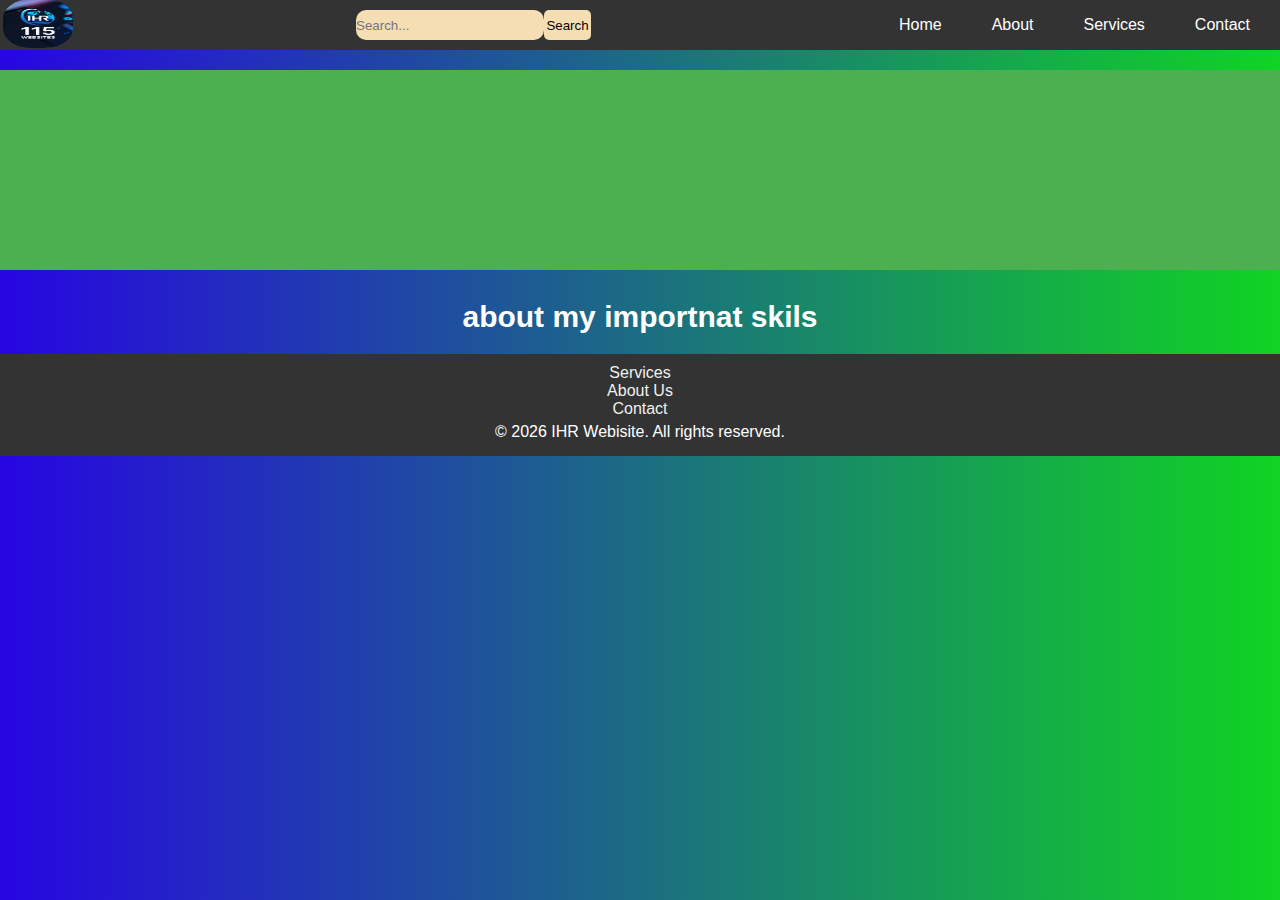
<file: index.html>
<!DOCTYPE html>
<html lang="en">

<head>
    <meta charset="UTF-8">
    <meta name="viewport" content="width=device-width, initial-scale=1.0">
    <title>IHR 115 - Home</title>
    <link rel="icon" href="favicon.ico">
    <link rel="stylesheet" href="style.css">
</head>

<body>
    <div class="navbar">
        <div class="logo">
            <img src="4c2a54fc-eb76-4887-a47d-3b1e5b346dad.jpg" alt="Logo image">
        </div>
        <div class="search-bar">
            <input type="text" class="search-input" placeholder="Search...">

            <button id="search" type="search">Search</button>
            <p id="result"></p>
        </div>
        <div class="nav-links">
            <a href="index.html">Home</a>
            <a href="about.html">About</a>
            <a href="services.html">Services</a>
            <a href="contact.html">Contact</a>
        </div>
    </div>
    <div class="content">
        <div class="hero-section">
        
        </div>
    </div>
    <div class="video">
        <div class="video-container">
            <h2>about my importnat skils</h2>
        </div>

    </div>
    <div class="footer">
        <ul>
            <li><a href="services.html">Services</a></li>
            <li><a href="about.html">About Us</a></li>
            <li><a href="contact.html">Contact</a></li>

        </ul>
        <p>&copy; 2026 IHR Webisite. All rights reserved.</p>
    </div>
    <script src="app.js"></script>
</body>


</html>
</file>
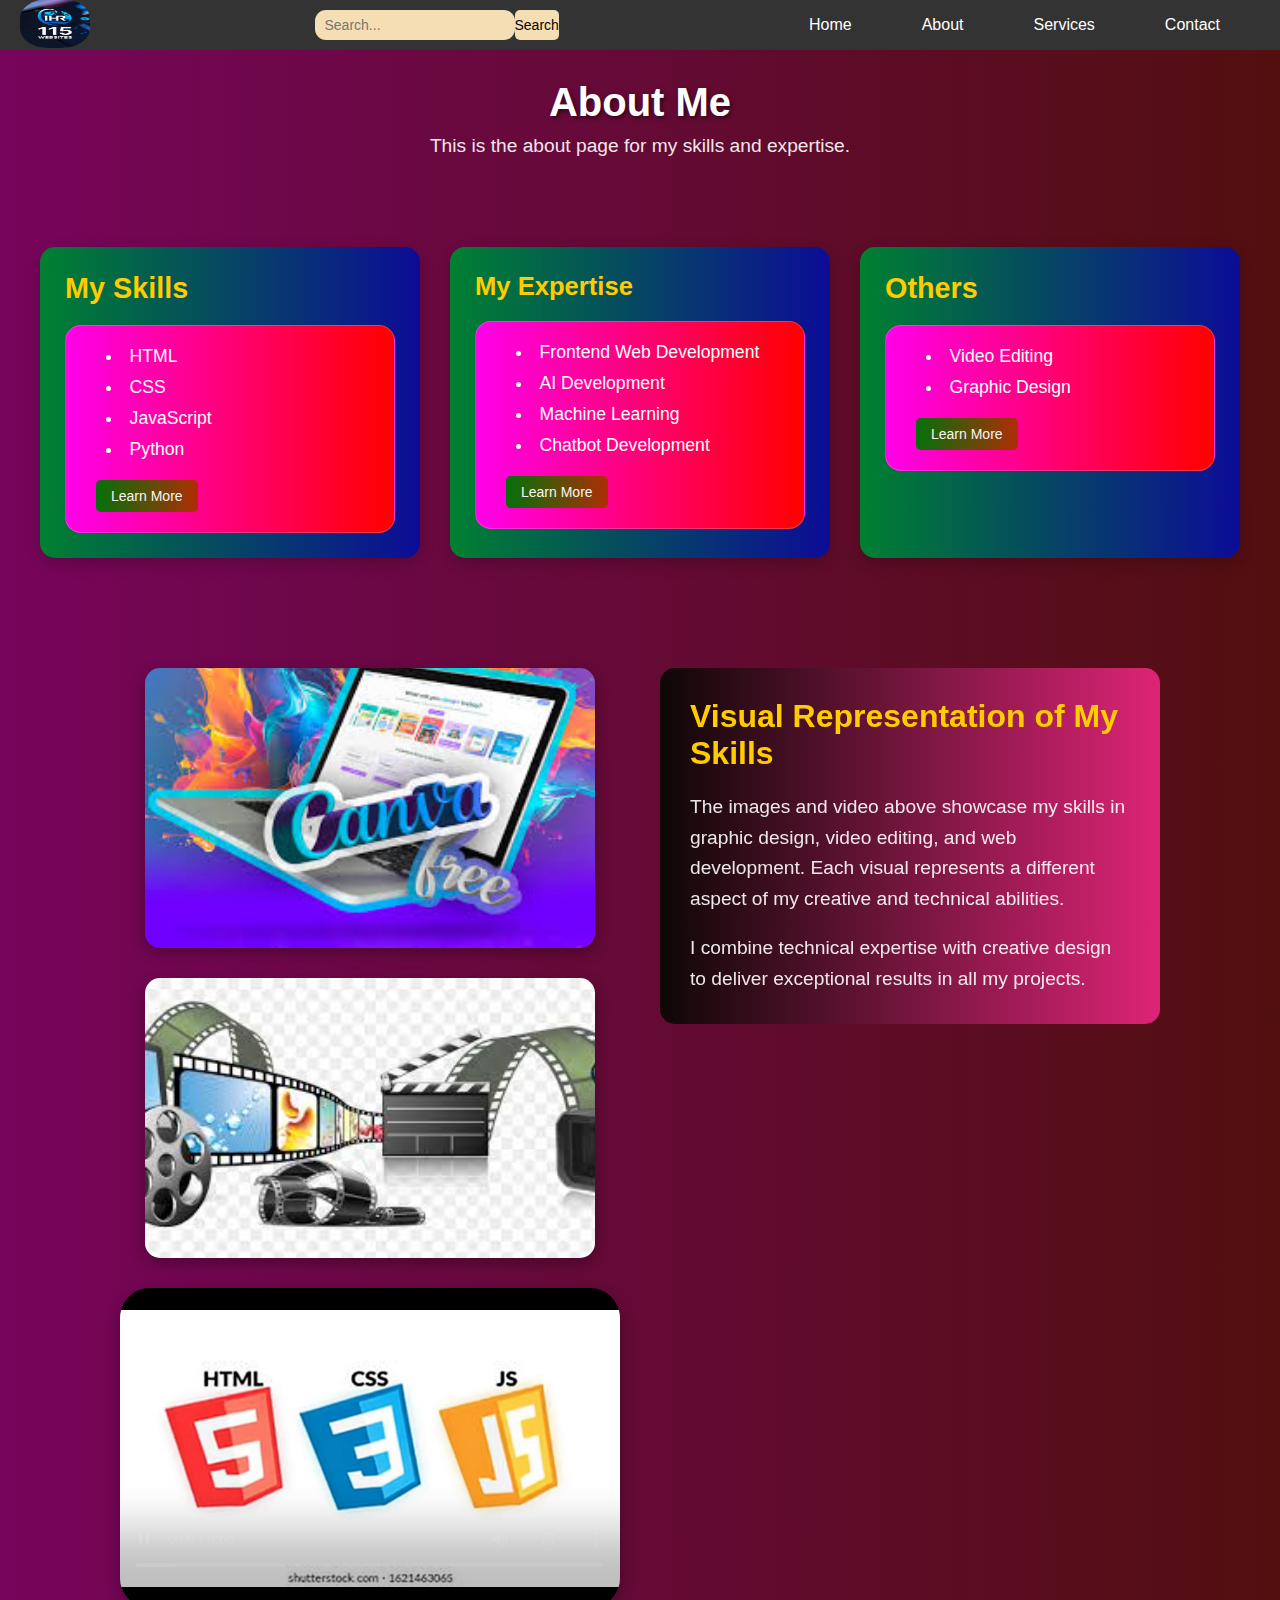
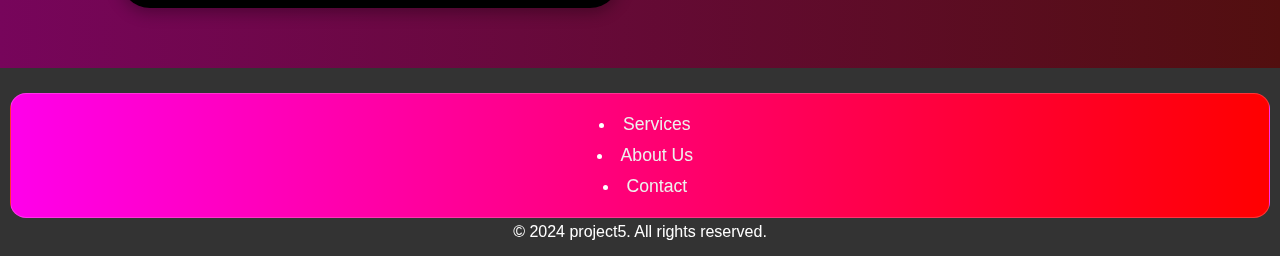
<file: about.html>
<!DOCTYPE html>
<html lang="en">

<head>
    <meta charset="UTF-8">
    <meta name="viewport" content="width=device-width, initial-scale=1.0">
    <title>IHR 115 - About</title>
    <link rel="stylesheet" href="about.css">
</head>

<body>
    <nav class="navbar">
        <div class="logo">
            <img src="4c2a54fc-eb76-4887-a47d-3b1e5b346dad.jpg" alt="Logo image">
        </div>
        <div class="search-bar">
            <input type="text" class="search-input" placeholder="Search...">
            <button id="search" type="button">Search</button>
            <p id="result"></p>
        </div>
        <div class="nav-links">
            <a href="index.html">Home</a>
            <a href="about.html">About</a>
            <a href="services.html">Services</a>
            <a href="contact.html">Contact</a>
        </div>
    </nav>

    <div class="content">
        <h1>About Me</h1>
        <p>This is the about page for my skills and expertise.</p>
    </div>

    <div class="main-content">
        <div class="information">
            <div class="skills-box">
                <h2>My Skills</h2>
                <ul>
                    <li>HTML</li>
                    <li>CSS</li>
                    <li>JavaScript</li>
                    <li>Python</li>
                    <button id="learn-more5" class="learn-more">Learn More</button>
                </ul>
            </div>

            <div class="exoprties-box">
                <h3>My Expertise</h3>
                <ul>
                    <li>Frontend Web Development</li>
                    <li>AI Development</li>
                    <li>Machine Learning</li>
                    <li>Chatbot Development</li>
                    <button id="learn-more6" class="learn-more">Learn More</button>
                </ul>
            </div>

            <div class="other-hand-box">
                <h2>Others</h2>
                <ul>
                    <li>Video Editing</li>
                    <li>Graphic Design</li>
                    <button id="learn-more7" class="learn-more">Learn More</button>
                </ul>
            </div>
        </div>
    </div>

    <div class="skill">
        <div class="skill-visuals">
            <img src="canvagraph.jfif" alt="canva designing">
            <img src="videologo.jfif" alt="video editing">
            <iframe src="html,css,js logo.mp4" title="Web Development Skills" allowfullscreen></iframe>
        </div>
        <div class="skill-text">
            <h2>Visual Representation of My Skills</h2>
            <p>The images and video above showcase my skills in graphic design, video editing, and web development. Each
                visual represents a different aspect of my creative and technical abilities.</p>
            <br>
            <p>I combine technical expertise with creative design to deliver exceptional results in all my projects.</p>
        </div>
    </div>
    <div class="footer">
        <ul>
            <li><a href="services.html">Services</a></li>
            <li><a href="about.html">About Us</a></li>
            <li><a href="contact.html">Contact</a></li>
        </ul>
        <p>&copy; 2024 project5. All rights reserved.</p>
    </div>
    <script src="app.js"></script>
</body>

</html>
</file>
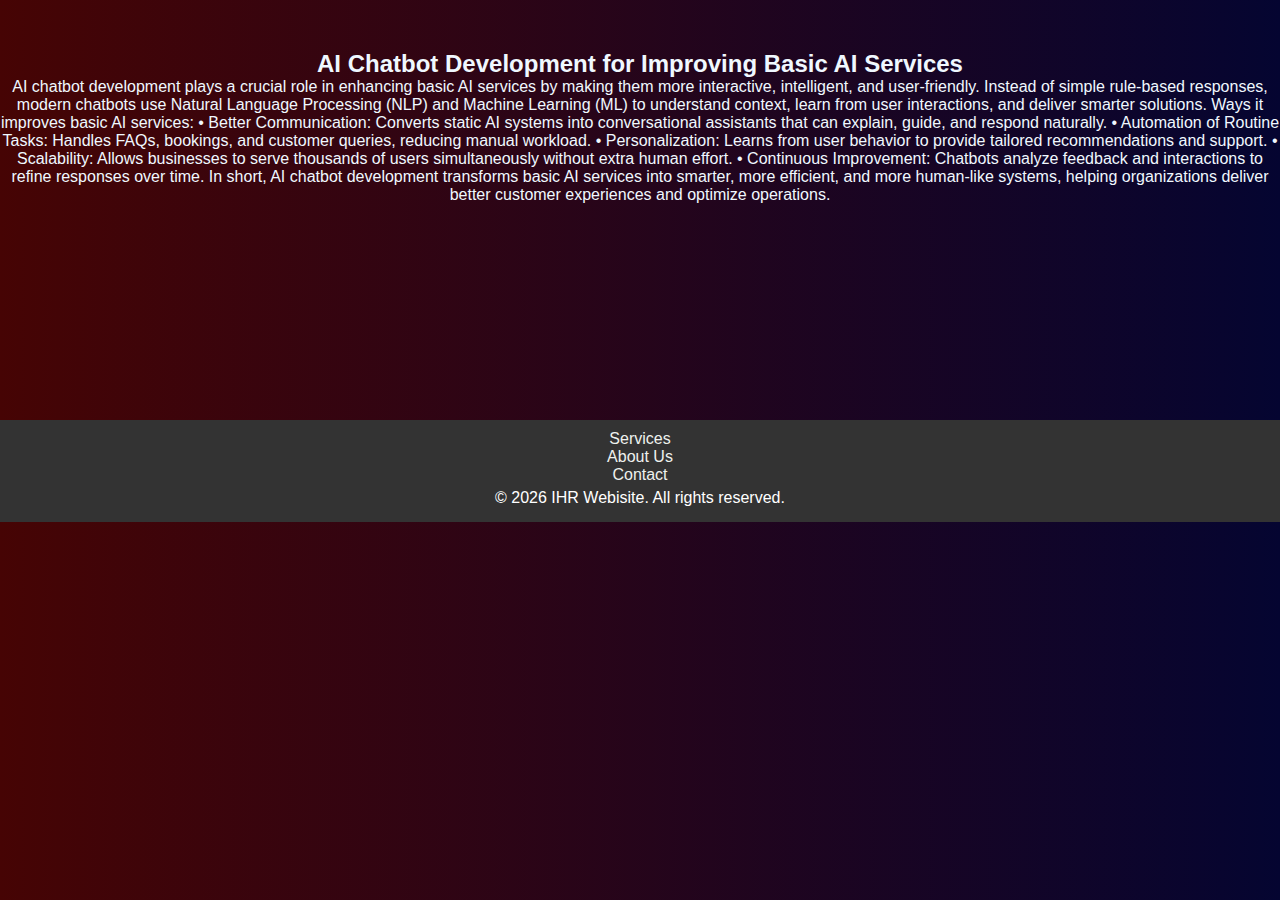
<file: aichatbot.html>
<!DOCTYPE html>
<html lang="en">

<head>
    <meta charset="UTF-8">
    <meta name="viewport" content="width=device-width, initial-scale=1.0">
    <title>AI CHATBOTS DEVELOPMENT</title>
    <link rel="stylesheet" href="aichatbot.css">
</head>

<body>
    <div class="main">
        <main>
            <h2>AI Chatbot Development for Improving Basic AI Services</h2>
            <p>AI chatbot development plays a crucial role in enhancing basic AI services by making them more
                interactive, intelligent, and user-friendly. Instead of simple rule-based responses, modern chatbots use
                Natural Language Processing (NLP) and Machine Learning (ML) to understand context, learn from user
                interactions, and deliver smarter solutions.
                Ways it improves basic AI services:
                • Better Communication: Converts static AI systems into conversational assistants that can explain,
                guide, and respond naturally.
                • Automation of Routine Tasks: Handles FAQs, bookings, and customer queries, reducing manual workload.
                • Personalization: Learns from user behavior to provide tailored recommendations and support.
                • Scalability: Allows businesses to serve thousands of users simultaneously without extra human effort.
                • Continuous Improvement: Chatbots analyze feedback and interactions to refine responses over time.
                In short, AI chatbot development transforms basic AI services into smarter, more efficient, and more
                human-like systems, helping organizations deliver better customer experiences and optimize operations.
            </p>
        </main>
    </div>
    <div class="footer">
        <ul>
            <li><a href="services.html">Services</a></li>
            <li><a href="about.html">About Us</a></li>
            <li><a href="contact.html">Contact</a></li>

        </ul>
        <p>&copy; 2026 IHR Webisite. All rights reserved.</p>
    </div>
    <script src="app.js"></script>
</body>

</html>
</file>
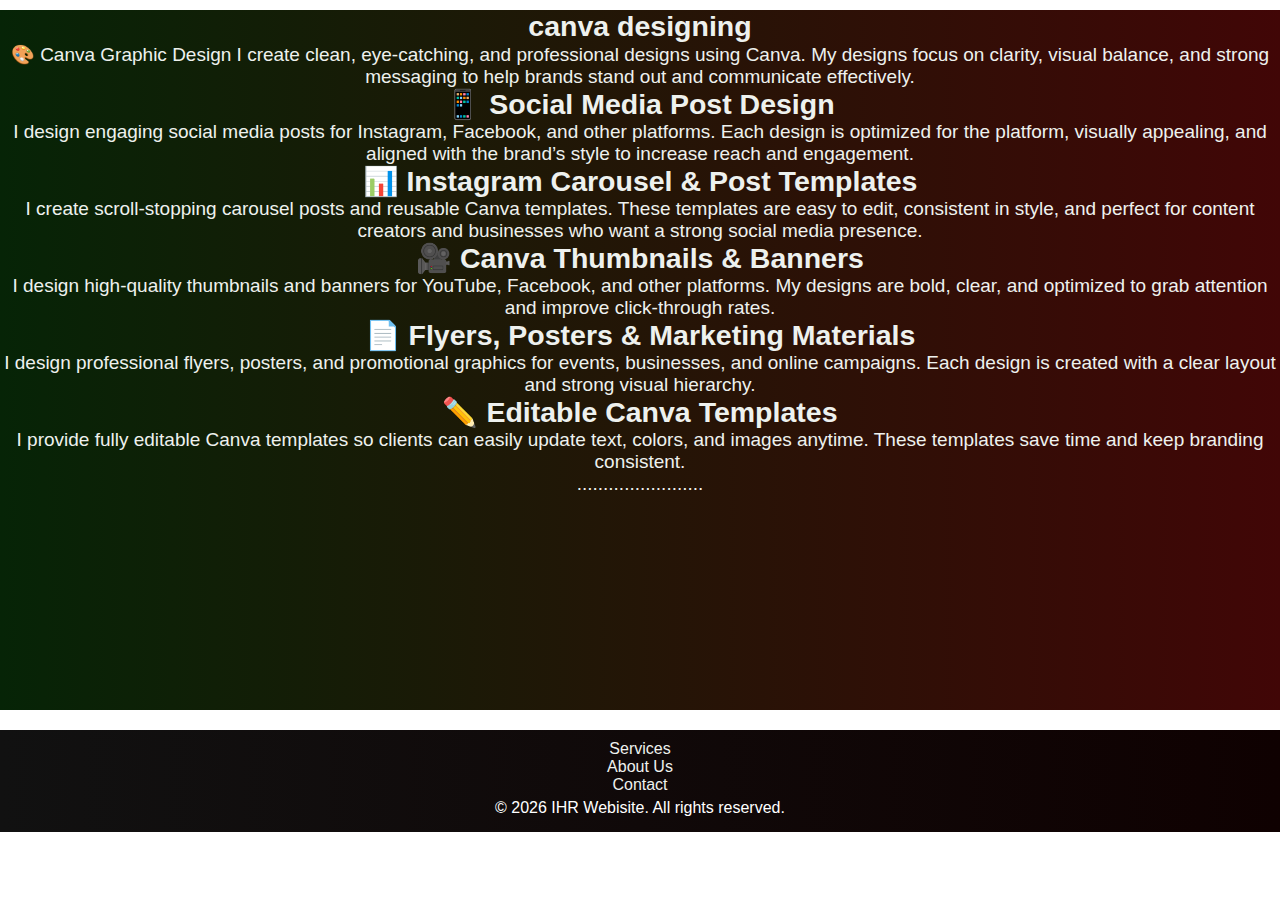
<file: canvadesign.html>
<!DOCTYPE html>
<html lang="en">

<head>
    <meta charset="UTF-8">
    <meta name="viewport" content="width=device-width, initial-scale=1.0">
    <title>canva design</title>
    <link rel="stylesheet" href="canvadesign.css">
</head>

<body>
    <div class="main">
        <main>
            <h2>canva designing</h2>
            <p>🎨 Canva Graphic Design

                I create clean, eye-catching, and professional designs using Canva. My designs focus on clarity, visual
                balance,
                and strong messaging to help brands stand out and communicate effectively.

            <h2>📱 Social Media Post Design</h2>
            <p>
                I design engaging social media posts for Instagram, Facebook, and other platforms. Each design is
                optimized for
                the platform, visually appealing, and aligned with the brand’s style to increase reach and engagement.
            </p>
            <h2> 📊 Instagram Carousel & Post Templates</h2>

            <p> I create scroll-stopping carousel posts and reusable Canva templates. These templates are easy to edit,
                consistent in style, and perfect for content creators and businesses who want a strong social media
                presence.</p>

            <h2>🎥 Canva Thumbnails & Banners</h2>
            <p>
                I design high-quality thumbnails and banners for YouTube, Facebook, and other platforms. My designs are
                bold,
                clear, and optimized to grab attention and improve click-through rates.
            </p>
            <h2>📄 Flyers, Posters & Marketing Materials</h2>

            I design professional flyers, posters, and promotional graphics for events, businesses, and online
            campaigns.
            Each design is created with a clear layout and strong visual hierarchy.

            <h2>✏️ Editable Canva Templates</h2>

            I provide fully editable Canva templates so clients can easily update text, colors, and images anytime.
            These
            templates save time and keep branding consistent.</p>
            <p>........................</p>
        </main>
    </div>
    <div class="footer">
        <ul>
            <li><a href="services.html">Services</a></li>
            <li><a href="about.html">About Us</a></li>
            <li><a href="contact.html">Contact</a></li>

        </ul>
        <p>&copy; 2026 IHR Webisite. All rights reserved.</p>
    </div>

    <script src="app.js"></script>
</body>

</html>
</file>
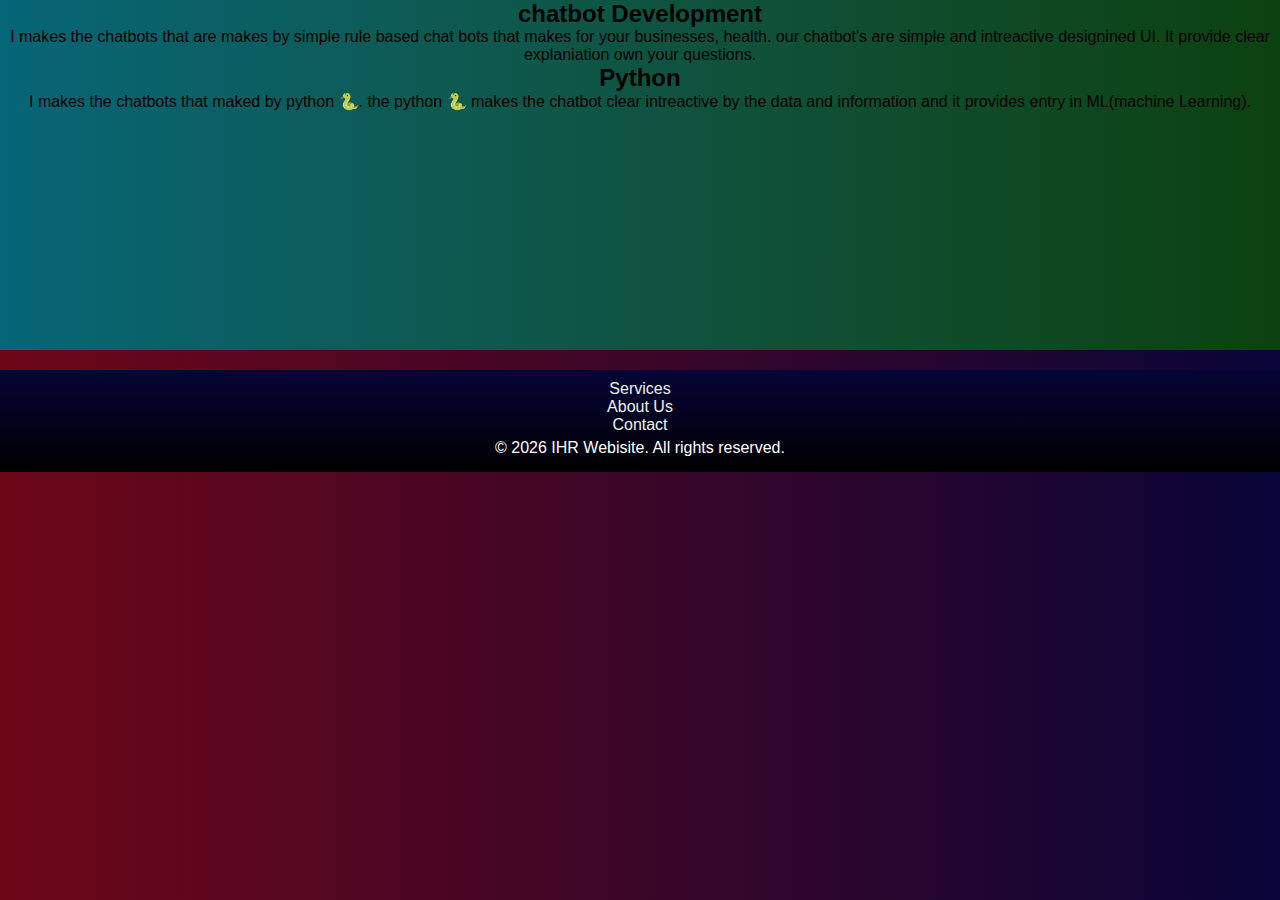
<file: chatbot.html>
<!DOCTYPE html>
<html lang="en">

<head>
    <meta charset="UTF-8">
    <meta name="viewport" content="width=device-width, initial-scale=1.0">
    <title>chatbot</title>
    <link rel="stylesheet" href="chatbot.css">
</head>

<body>
    <div class="main">
        <main>
            <h2>
                chatbot Development
            </h2>
            <p>
                I makes the chatbots that are makes by simple rule based chat bots that makes for your businesses,
                health.
                our chatbot's are simple and intreactive designined UI.
                It provide clear explaniation own your questions.
            </p>
            <h2>Python</h2>
            <p>
                I makes the chatbots that maked by python 🐍.
                the python 🐍 makes the chatbot clear intreactive by the data and information and it provides entry in
                ML(machine Learning).
            </p>
        </main>
    </div>
    <div class="footer">
        <ul>
            <li><a href="services.html">Services</a></li>
            <li><a href="about.html">About Us</a></li>
            <li><a href="contact.html">Contact</a></li>

        </ul>
        <p>&copy; 2026 IHR Webisite. All rights reserved.</p>
    </div>
    <script src="app.js"></script>
</body>

</html>
</file>
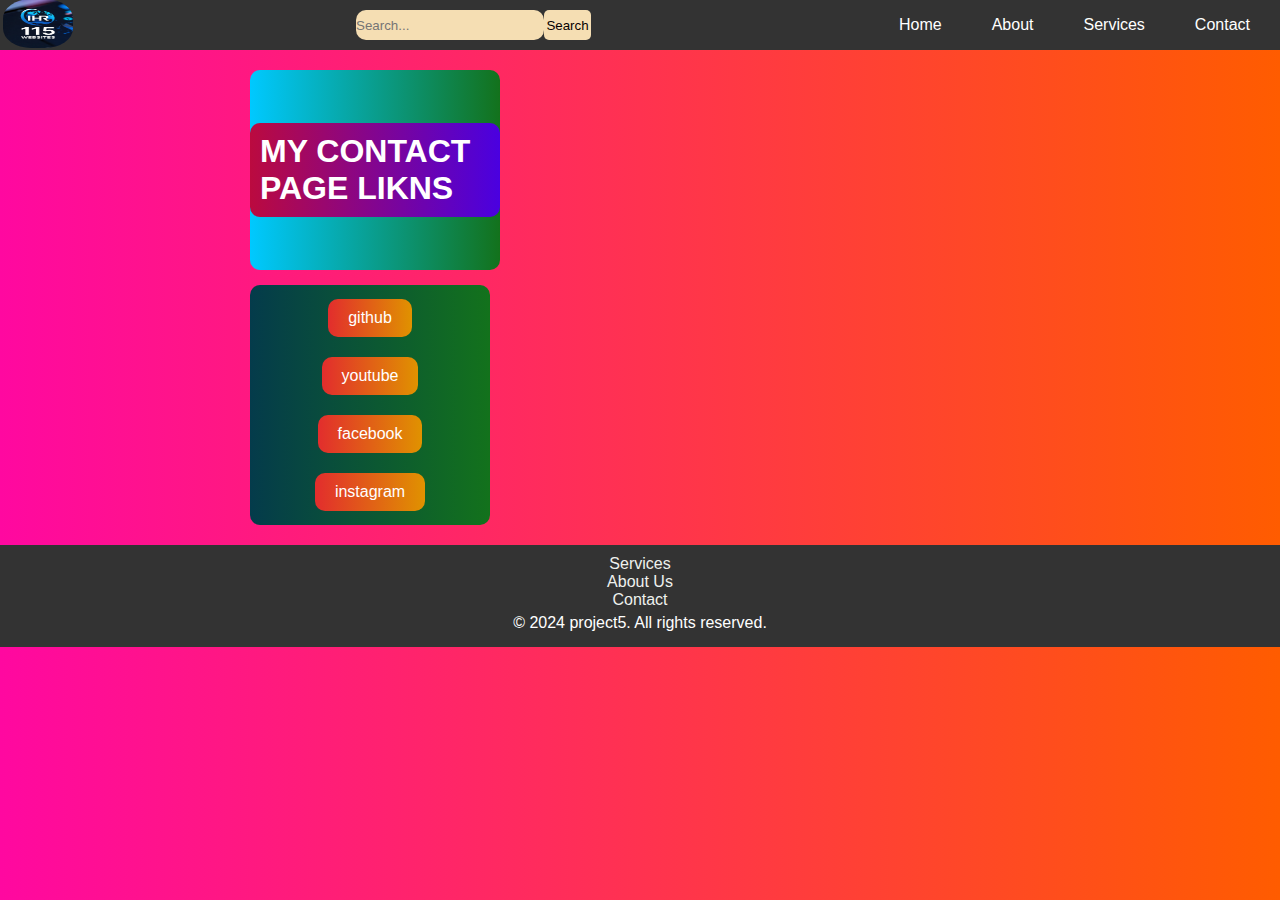
<file: contact.html>
<!DOCTYPE html>
<html lang="en">

<head>
    <meta charset="UTF-8">
    <meta name="viewport" content="width=device-width, initial-scale=1.0">
    <title>Contact</title>
    <link rel="stylesheet" href="contact.css">
</head>

<body>
    <div class="navbar">
        <div class="logo">
            <img src="4c2a54fc-eb76-4887-a47d-3b1e5b346dad.jpg" alt="Logo image">
        </div>
        <div class="search-bar">
            <input type="text" class="search-input" placeholder="Search...">
            <button id="search" type="search">Search</button>
            <p id="result"></p>
        </div>
        <div class="nav-links">
            <a href="index.html">Home</a>
            <a href="about.html">About</a>
            <a href="services.html">Services</a>
            <a href="contact.html">Contact</a>
        </div>
    </div>
    <div class="box">
        <h1>MY CONTACT PAGE LIKNS</h1>
    </div>
    <div class="box1">
        <a href="https://github.com/iftikhar115">github</a>
        <a href="https://www.youtube.com/@tearislamic115">youtube</a>
        <a href="https://www.facebook.com/iftikhar.ahmed.9277">facebook</a>
        <a href="https://www.instagram.com/iftikharhussainsandila8/">instagram</a>
    </div>
    <div class="footer">
        <ul>
            <li><a href="services.html">Services</a></li>
            <li><a href="about.html">About Us</a></li>
            <li><a href="contact.html">Contact</a></li>
        </ul>
        <p>&copy; 2024 project5. All rights reserved.</p>
    </div>
    <script src="app.js"></script>
</body>

</html>
</file>
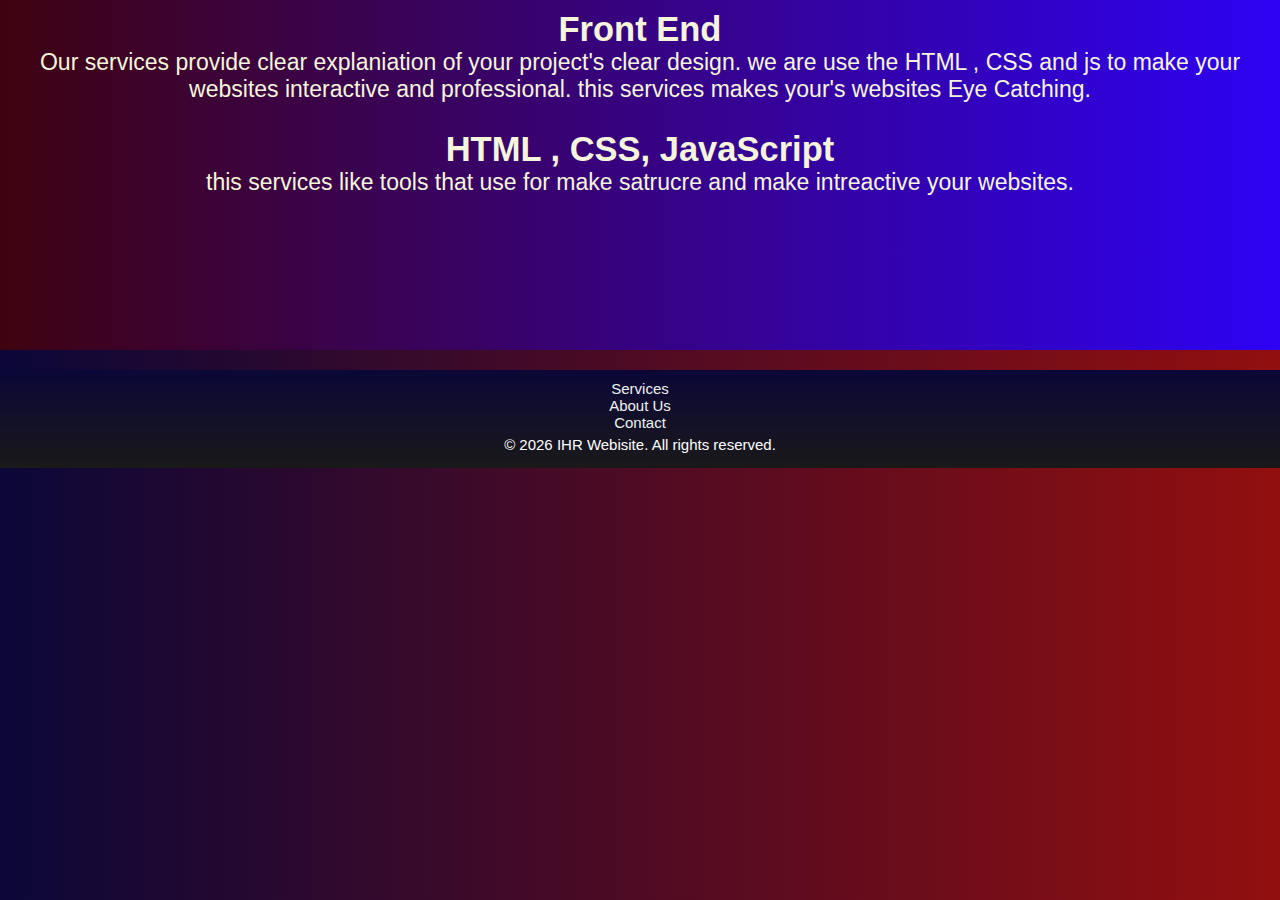
<file: frontend.html>
<!DOCTYPE html>
<html lang="en">

<head>
    <meta charset="UTF-8">
    <meta name="viewport" content="width=device-width, initial-scale=1.0">
    <title>Front end</title>
    <link rel="stylesheet" href="frontend.css">
</head>

<body>
    <div class="main">
        <main>
            <h2>Front End</h2>
            <p>
                Our services provide clear explaniation of your project's clear design.
                we are use the HTML , CSS and js to make your websites interactive and professional.
                this services makes your's websites Eye Catching.

            </p>
            <br>
            <h2>HTML , CSS, JavaScript</h2>
            <p>this services like tools that use for make satrucre and make intreactive your websites.</p>
        </main>
    </div>
    <div class="footer">
        <ul>
            <li><a href="services.html">Services</a></li>
            <li><a href="about.html">About Us</a></li>
            <li><a href="contact.html">Contact</a></li>

        </ul>
        <p>&copy; 2026 IHR Webisite. All rights reserved.</p>
    </div>
    <script src="app.js"></script>
</body>

</html>
</file>
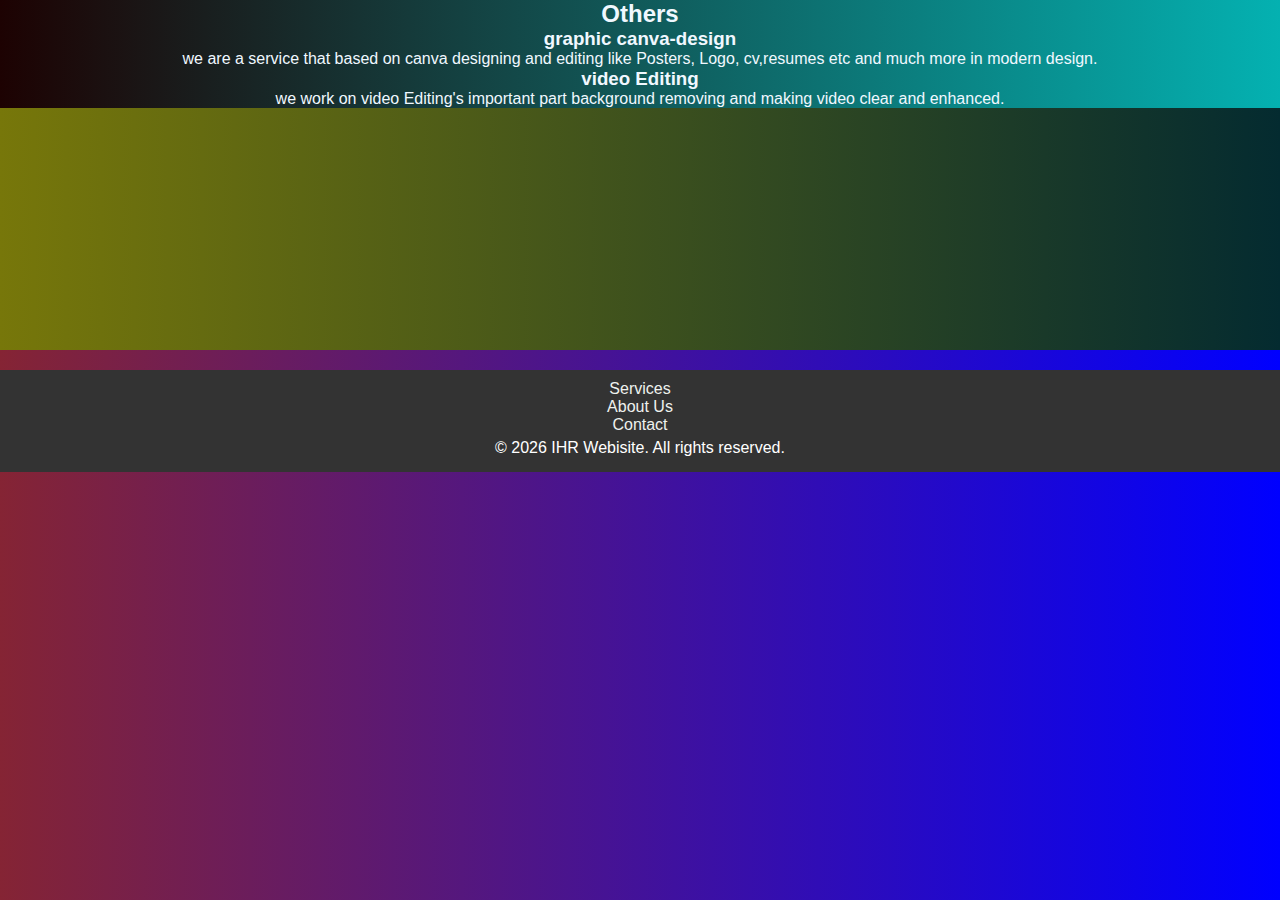
<file: other.html>
<!DOCTYPE html>
<html lang="en">

<head>
    <meta charset="UTF-8">
    <meta name="viewport" content="width=device-width, initial-scale=1.0">
    <title>other works</title>
    <link rel="stylesheet" href="other.css">
</head>

<body>
    <div class="main">
        <main>
            <h2>Others</h2>
            <h3>graphic canva-design</h3>
            <p>we are a service that based on canva designing and editing like Posters, Logo, cv,resumes etc and much
                more in modern design.</p>
            <h3>video Editing</h3>
            <p>we work on video Editing's important part background removing and making video clear and enhanced.</p>
        </main>
    </div>
    <div class="footer">
        <ul>
            <li><a href="services.html">Services</a></li>
            <li><a href="about.html">About Us</a></li>
            <li><a href="contact.html">Contact</a></li>

        </ul>
        <p>&copy; 2026 IHR Webisite. All rights reserved.</p>
    </div>
    <script src="app.js"></script>
</body>

</html>
</file>
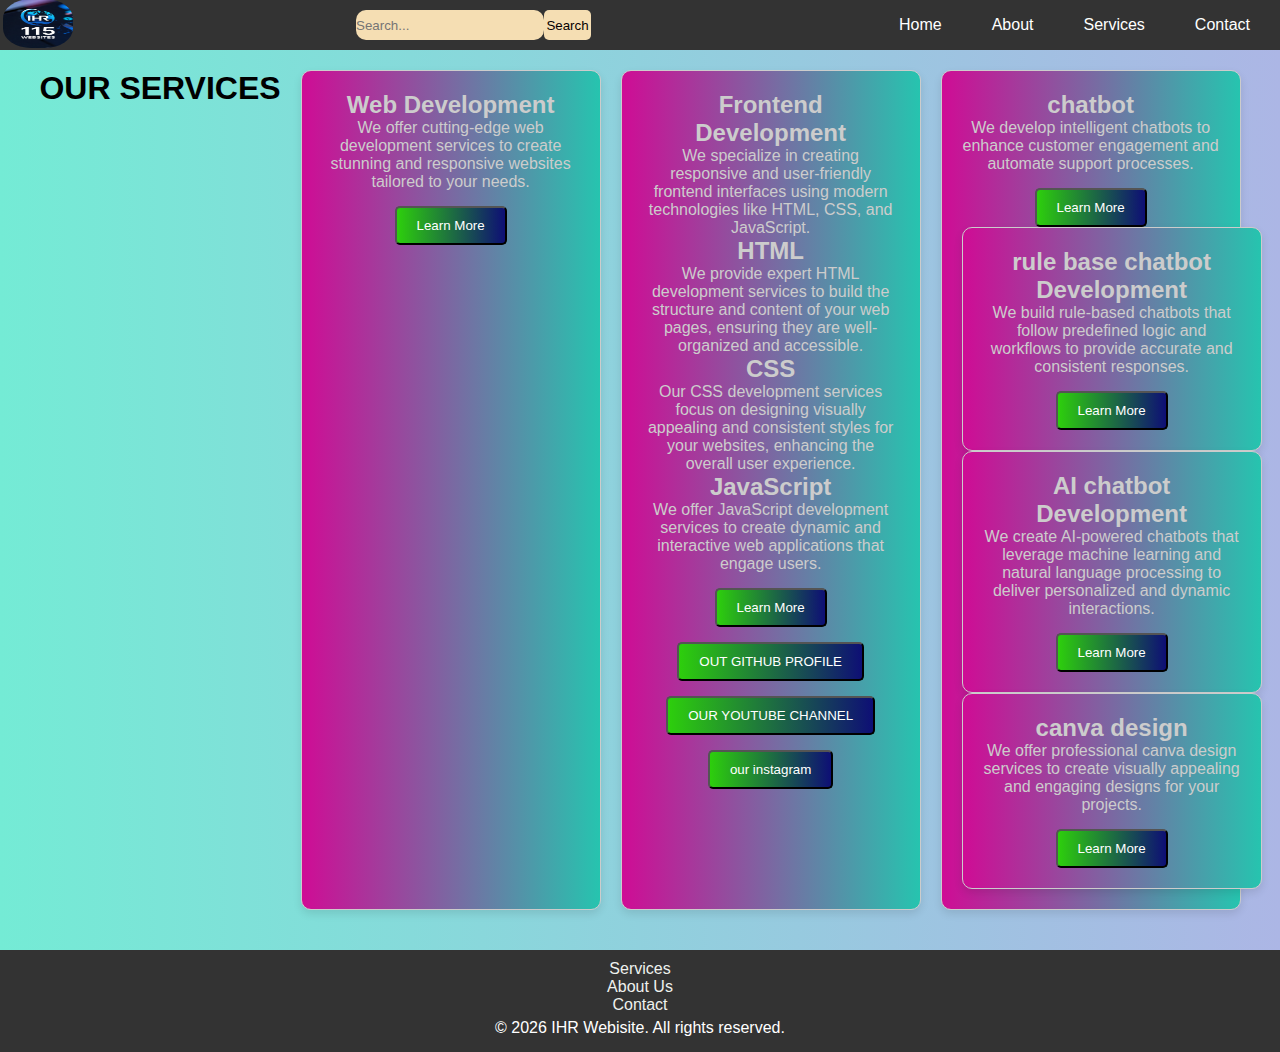
<file: services.html>
<!DOCTYPE html>
<html lang="en">

<head>
    <meta charset="UTF-8">
    <meta name="viewport" content="width=device-width, initial-scale=1.0">
    <title>OUR SERVICES</title>
    <link rel="stylesheet" href="services.css">
</head>

<body>
    <div class="navbar">
        <div class="logo">
            <img src="4c2a54fc-eb76-4887-a47d-3b1e5b346dad.jpg" alt="Logo image">
        </div>
        <div class="search-bar">
            <input type="text" class="search-input" placeholder="Search...">
            <button id="search" type="search">Search</button>
            <p id="result"></p>
        </div>
        <div class="nav-links">
            <a href="index.html">Home</a>
            <a href="about.html">About</a>
            <a href="services.html">Services</a>
            <a href="contact.html">Contact</a>
        </div>
    </div>
    <div class="services-container">
        <h1>OUR SERVICES</h1>
        <div class="service">
            <h2 id="web-development">Web Development</h2>
            <p>We offer cutting-edge web development services to create stunning and responsive websites tailored to
                your needs.</p>
            <button id="learn-more" class="learn-more">Learn More</button>
        </div>
        <div class="service">
            <h2 id="frontend-development">Frontend Development</h2>
            <p>We specialize in creating responsive and user-friendly frontend interfaces using modern technologies like
                HTML, CSS, and JavaScript.</p>
            <h2>HTML</h2>
            <p>We provide expert HTML development services to build the structure and content of your web pages,
                ensuring
                they are well-organized and accessible.</p>
            <h2>CSS</h2>
            <p>Our CSS development services focus on designing visually appealing and consistent styles for your
                websites, enhancing the overall user experience.</p>
            <h2>JavaScript</h2>
            <p>We offer JavaScript development services to create dynamic and interactive web applications that engage
                users.</p>
            <button id="learn-more0" class="learn-more">Learn More</button>
            <button id="learn-more8" class="learn-more">OUT GITHUB PROFILE</button>
            <button id="learn-more9" class="learn-more">OUR YOUTUBE CHANNEL</button>
            <button id="learn-more10" class="learn-more">our instagram</button>
        </div>
        <div class="service">
            <h2 id="chatbot">chatbot</h2>
            <p>We develop intelligent chatbots to enhance customer engagement and automate support processes.</p>
            <button id="learn-more1" class="learn-more">Learn More</button>
            <div class="service">
                <h2 id="rule-base-chatbot-development">rule base chatbot Development</h2>
                <p>We build rule-based chatbots that follow predefined logic and workflows to provide accurate and
                    consistent responses.</p>
                <button id="learn-more2" class="learn-more">Learn More</button>
            </div>
            <div class="service">
                <h2 id="ai-chatbot-development">AI chatbot Development</h2>
                <p>We create AI-powered chatbots that leverage machine learning and natural language processing to
                    deliver
                    personalized and dynamic interactions.</p>
                <button id="learn-more3" class="learn-more">Learn More</button>
            </div>
            <div class="service">
                <h2 id="canva-design">canva design</h2>
                <p>We offer professional canva design services to create visually appealing and engaging designs for
                    your
                    projects.</p>
                <button id="learn-more4" class="learn-more">Learn More</button>
            </div>
        </div>
    </div>
    <div class="footer">
        <ul>
            <li><a href="services.html">Services</a></li>
            <li><a href="about.html">About Us</a></li>
            <li><a href="contact.html">Contact</a></li>

        </ul>
        <p>&copy; 2026 IHR Webisite. All rights reserved.</p>
    </div>
    <script src="app.js"></script>
</body>

</html>
</file>
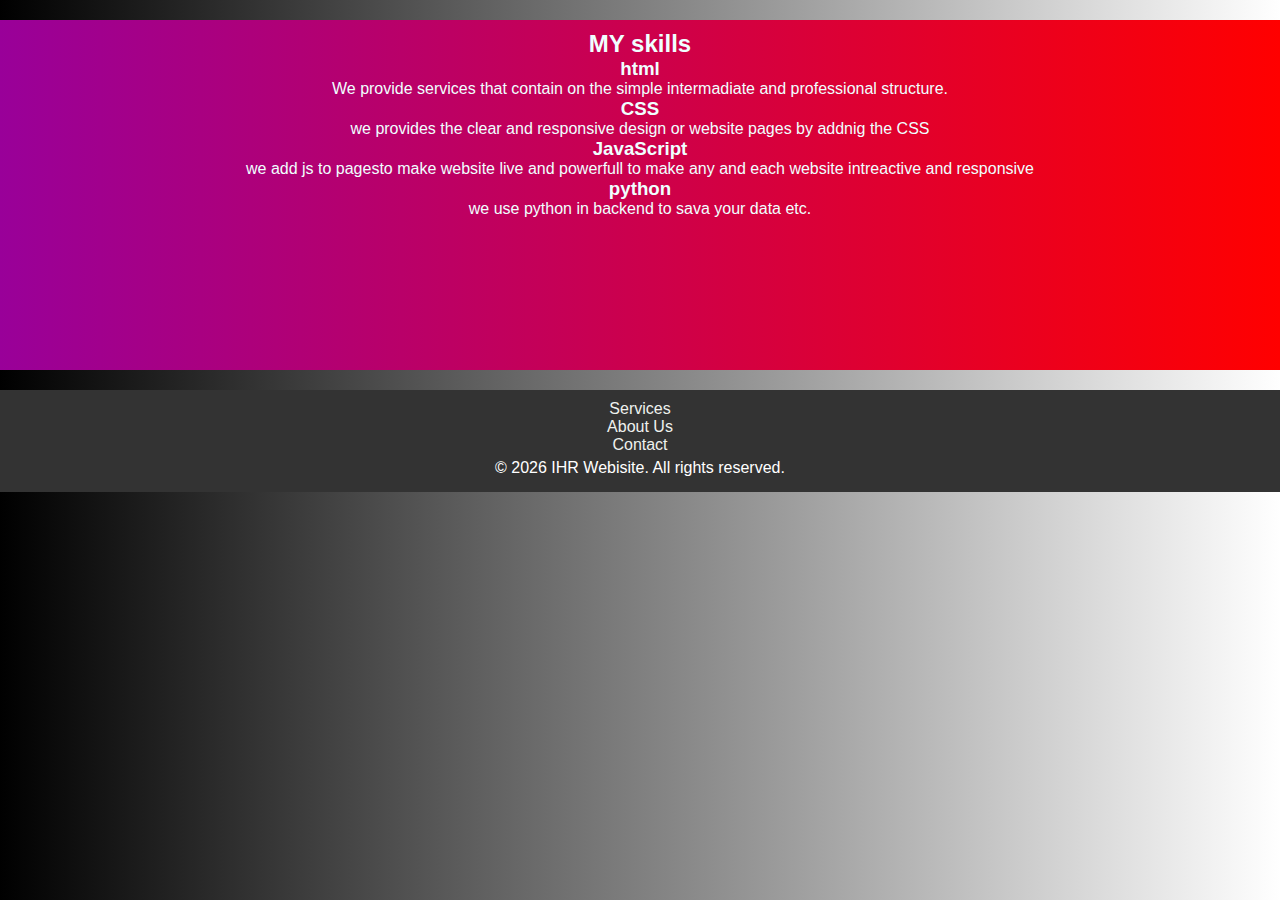
<file: skills.html>
<!DOCTYPE html>
<html lang="en">

<head>
    <meta charset="UTF-8">
    <meta name="viewport" content="width=device-width, initial-scale=1.0">
    <title>my skills</title>
    <link rel="stylesheet" href="myskills.css">
</head>

<body>
    <div class="main">
        <main>
            <h2>MY skills</h2>
            <h3>html</h3>
            <p>We provide services that contain on the simple intermadiate and professional structure.</p>
            <h3>CSS</h3>
            <p>we provides the clear and responsive design or website pages by addnig the CSS</p>
            <h3>JavaScript</h3>
            <p>we add js to pagesto make website live and powerfull to make any and each website intreactive and
                responsive</p>
            <h3>python</h3>
            <p> we use python in backend to sava your data etc.</p>
        </main>
    </div>
    <div class="footer">
        <ul>
            <li><a href="services.html">Services</a></li>
            <li><a href="about.html">About Us</a></li>
            <li><a href="contact.html">Contact</a></li>

        </ul>
        <p>&copy; 2026 IHR Webisite. All rights reserved.</p>
    </div>
    <script src="app.js"></script>
</body>

</html>
</file>
<file: style.css>
* {
    margin: 0;
    padding: 0;
}

body {
    font-family: Arial, sans-serif;
    background: linear-gradient(to right, #2706e2, #10d423);
}

.navbar {
    background-color: #333;
    height: 50px;
    width: 100%;
    align-items: center;
    display: flex;
}

img {
    height: 49px;
    width: 70px;
    margin-left: 3px;
    border-radius: 40%;
}

img:hover {
    transform: scale(1.1);
    transition: 0.3s ease-in-out;
    cursor: pointer;
}

.nav-links {
    display: flex;
    gap: 50px;
    margin: 15px;
    padding: 10px;
    margin-left: auto;
    margin-right: 20px;

}

.nav-links a {
    color: white;
    text-decoration: none;
    transition: 0.3s ease-in-out;
}

.nav-links a:hover {
    color: rgb(179, 237, 245);
    text-decoration: underline;
}

.search-bar {
    margin-left: auto;
    margin-right: 20px;
    align-items: center;
    display: flex;
    height: 40px;
    width: 250px;

    border-radius: 10px;
}

.search-bar input {
    height: 30px;
    width: 200px;
    border: none;
    margin-left: 10px;
    background-color: wheat;
    border-radius: 10px;
}

.search-bar button {
    height: 30px;
    width: 50px;
    border: none;
    background-color: wheat;
    color: rgb(7, 1, 1);
    border-radius: 5px;
    margin-right: 5px;
    cursor: pointer;
}

.hero-section {
    margin-top: 20px;
    height: 200px;

    background-color: #4CAF50;
    display: flex;

    img[alt="Hero Image"] {
        height: 200px;
        width: 100%;
        border-radius: 0%;
    }
}

h2 {
    text-align: center;
    margin-top: 30px;
    font-size: 30px;
    color: white;
}

iframe {
    width: 60%;
    height: 300px;
    border: none;
    margin-top: 40px;
    object-fit: contain;
    border-radius: 30px;
}

iframe:hover {
    transform: scale(1.02);
    transition: 0.3s ease-in-out;
    height: 330px;
}

.footer {
    background-color: #333;
    color: white;
    text-align: center;
    padding: 10px;
    margin-top: 20px;
}

.footer p {
    margin: 5px;
}

.footer a {
    color: #eef1ee;
    text-decoration: none;
    gap: 5px;
}

.footer a:hover {
    text-decoration: underline;
    color: aqua;
}
</file>
<file: about.css>
* {
    margin: 0;
    padding: 0;
    box-sizing: border-box;
    /* Yeh zaroor add karo */
}

body {
    font-family: Arial, sans-serif;
    background: linear-gradient(to right, #77055b, #520f0f);
    min-height: 100vh;
}

.navbar {
    background-color: #333;
    height: 50px;
    width: 100%;
    align-items: center;
    display: flex;
    padding: 0 20px;
}

.logo img {
    height: 49px;
    width: 70px;
    border-radius: 40%;
}

img:hover {
    transform: scale(1.05);
    transition: 0.3s ease-in-out;
    cursor: pointer;
}

.nav-links {
    display: flex;
    gap: 50px;
    padding: 10px;
    margin-left: auto;
    margin-right: 20px;
}

.nav-links a {
    color: white;
    text-decoration: none;
    transition: 0.3s ease-in-out;
    font-size: 16px;
    padding: 5px 10px;
}

.nav-links a:hover {
    color: rgb(179, 237, 245);
    text-decoration: underline;
}

.search-bar {
    margin-left: auto;
    margin-right: 20px;
    align-items: center;
    display: flex;
    height: 40px;
    width: 250px;
    border-radius: 10px;
}

.search-bar input {
    height: 30px;
    width: 200px;
    border: none;
    margin-left: 10px;
    background-color: wheat;
    border-radius: 11px;
    padding: 0 10px;
    font-size: 14px;
}

.search-bar button {
    height: 30px;
    width: 50px;
    border: none;
    background-color: wheat;
    color: rgb(7, 1, 1);
    border-radius: 5px;
    margin-right: 5px;
    cursor: pointer;
    font-size: 14px;
    transition: 0.3s;
}

.search-bar button:hover {
    background-color: #f5deb3;
}

.content {
    padding: 30px 20px;
    color: white;
    text-align: center;
}

.content h1 {
    font-size: 2.5rem;
    margin-bottom: 10px;
    text-shadow: 2px 2px 4px rgba(0, 0, 0, 0.5);
}

.content p {
    font-size: 1.2rem;
    opacity: 0.9;
}

/* MAIN CONTENT LAYOUT FIX */
.main-content {
    display: flex;
    flex-wrap: wrap;
    gap: 30px;
    padding: 20px;
    justify-content: center;
    margin-top: 20px;
}

.information {
    display: flex;
    flex-wrap: wrap;
    gap: 30px;
    justify-content: center;
    padding: 20px;
    width: 100%;
}

.skills-box,
.exoprties-box,
.other-hand-box {
    flex: 1;
    min-width: 300px;
    max-width: 400px;
    background: linear-gradient(to right, rgb(0, 128, 49), rgb(12, 12, 151));
    padding: 25px;
    border-radius: 15px;
    box-shadow: 0 5px 15px rgba(0, 0, 0, 0.2);
    transition: transform 0.3s ease;
}

.skills-box:hover,
.exoprties-box:hover,
.other-hand-box:hover {
    transform: translateY(-5px);
}

.skills-box h2,
.exoprties-box h3,
.other-hand-box h2 {
    color: #ffcc00;
    margin-bottom: 20px;
    font-size: 1.8rem;
    text-align: left;
}

.exoprties-box h3 {
    font-size: 1.6rem;
}

ul {
    border: 1.5px solid rgba(255, 255, 255, 0.2);
    display: block;
    border-radius: 1rem;
    padding: 20px 30px;
    margin-top: 15px;
    background: linear-gradient(to right, rgb(255, 0, 234), red);
    list-style-position: inside;
}

ul li {
    color: white;
    margin-bottom: 10px;
    font-size: 1.1rem;
    padding-left: 10px;
}

ul li:last-child {
    margin-bottom: 0;
}

ul:hover {
    transform: scale(1.02);
    transition: 0.3s ease-in-out;
}

/* SKILL SECTION FIX */
.skill {
    display: flex;
    flex-wrap: wrap;
    gap: 40px;
    padding: 40px 20px;
    justify-content: center;
    align-items: flex-start;
    margin-top: 30px;
}

.skill-visuals {
    flex: 1;
    min-width: 300px;
    max-width: 500px;
    display: flex;
    flex-direction: column;
    align-items: center;
    gap: 30px;
}

img[alt="canva designing"],
img[alt="video editing"] {
    width: 100%;
    max-width: 450px;
    height: 280px;
    border-radius: 15px;
    object-fit: cover;
    box-shadow: 0 5px 15px rgba(0, 0, 0, 0.3);
}

iframe {
    width: 100%;
    max-width: 500px;
    height: 320px;
    border: none;
    border-radius: 30px;
    box-shadow: 0 5px 15px rgba(0, 0, 0, 0.3);
}

.skill-text {
    flex: 1;
    min-width: 300px;
    max-width: 500px;
    padding: 30px;
    background: linear-gradient(to right, #0e0706, #dd2476);
    color: white;
    border-radius: 15px;
    display: flex;
    flex-direction: column;
    justify-content: center;
}

.skill-text h2 {
    color: #ffcc00;
    font-size: 2rem;
    margin-bottom: 20px;
}

.skill-text p {
    font-size: 1.2rem;
    line-height: 1.6;
    opacity: 0.9;
}

/* Responsive Design */
@media (max-width: 1024px) {
    .nav-links {
        gap: 30px;
        margin-right: 10px;
    }

    .search-bar {
        width: 200px;
    }
}

@media (max-width: 768px) {
    .navbar {
        flex-wrap: wrap;
        height: auto;
        padding: 10px;
    }

    .nav-links {
        order: 3;
        width: 100%;
        justify-content: center;
        margin: 10px auto;
        gap: 20px;
    }

    .search-bar {
        margin-right: 0;
        width: 180px;
    }

    .main-content {
        flex-direction: column;
        align-items: center;
    }

    .skills-box,
    .exoprties-box,
    .other-hand-box {
        width: 100%;
        max-width: 500px;
    }

    .skill {
        flex-direction: column;
        align-items: center;
    }
}

@media (max-width: 480px) {
    .nav-links {
        flex-wrap: wrap;
        gap: 15px;
    }

    .nav-links a {
        font-size: 14px;
    }

    .search-bar {
        width: 150px;
    }

    .search-bar input {
        width: 120px;
    }

    .content h1 {
        font-size: 2rem;
    }

    img[alt="canva designing"],
    img[alt="video editing"] {
        height: 200px;
    }

    iframe {
        height: 250px;
    }
}

.learn-more {
    margin-top: 10px;
    padding: 8px 15px;
    background: linear-gradient(to right, #047009, #af2d06);
    color: #f8f6f6;
    border: none;
    border-radius: 5px;
    cursor: pointer;
    font-size: 14px;
    transition: background-color 0.3s ease;
}

.learn-more:hover {
    background: linear-gradient(to right, #0ff0c4, #ff00bb);
}

.footer {
    background-color: #333;
    color: white;

    text-align: center;
    padding: 10px;
    margin-top: 20px;
}

.footer p {
    margin: 5px;
}

.footer a {
    color: #eef1ee;
    text-decoration: none;
    gap: 5px;
}

.footer a:hover {
    text-decoration: underline;
    color: aqua;
}
</file>
<file: aichatbot.css>
* {
    margin: 0;
    padding: 0;
    box-sizing: border-box;
}

body {
    background: linear-gradient(to right, rgb(70, 4, 4), rgb(5, 5, 49));
    font-family: Arial, Helvetica, sans-serif;
}

.main {

    height: 350px;
    background: linear-gradient(to right, rgb(71, 5, 5, ), rgb(1, 53, 10));
    align-items: center;
    justify-content: center;
    text-align: center;
    color: aliceblue;
    gap: 5px;
    margin-top: 50px;

}

.main:hover {
    background: linear-gradient(to right, rgb(2, 29, 1), rgb(58, 3, 41));

}

.footer {
    background-color: #333;
    color: white;
    text-align: center;
    padding: 10px;
    margin-top: 20px;
}

.footer p {
    margin: 5px;
}

.footer a {
    color: #eef1ee;
    text-decoration: none;
    gap: 5px;
}

.footer a:hover {
    text-decoration: underline;
    color: aqua;
}
</file>
<file: canvadesign.css>
* {
    margin: 0;
    padding: 0;
    box-sizing: border-box;
}

body {
    background: linear-gradient(to right, dark rgb(133, 5, 94), dark rgb(2, 2, 56));
    font-family: Arial, Helvetica, sans-serif;
}

.main {
    background: linear-gradient(to left, rgb(65, 6, 6), rgb(6, 36, 6));
    height: 700px;
    color: #eef1ee;
    align-items: center;
    justify-content: center;
    text-align: center;
    margin-top: 10px;
    font-size: 19px;
}

.main :hover {
    background: linear-gradient(to right, rgb(231, 107, 6), rgb(136, 6, 6));
}

.footer {
    background: linear-gradient(to right, #111111, rgb(15, 1, 1));
    color: white;
    text-align: center;
    padding: 10px;
    margin-top: 20px;
}

.footer :hover {
    background: linear-gradient(to right, rgb(27, 0, 0), black);
}

.footer p {
    margin: 5px;
}

.footer a {
    color: #eef1ee;
    text-decoration: none;
    gap: 5px;
}

.footer a:hover {
    text-decoration: underline;
    color: aqua;
}
</file>
<file: chatbot.css>
* {
    margin: 0;
    padding: 0;
    box-sizing: border-box;
}

body {
    background: linear-gradient(to right, rgb(109, 7, 24), #080538);
    font-family: Arial, Helvetica, sans-serif;
}

.main {
    height: 350px;
    align-items: center;
    justify-content: center;
    text-align: center;
    background: linear-gradient(to right, rgb(6, 102, 119), rgba(13, 85, 4, 0.76));
}

.footer {
    background: linear-gradient(to bottom, rgb(4, 4, 56), black);
    color: white;
    text-align: center;
    padding: 10px;
    margin-top: 20px;
}

.footer p {
    margin: 5px;
}

.footer a {
    color: #eef1ee;
    text-decoration: none;
    gap: 5px;
}

.footer a:hover {
    text-decoration: underline;
    color: aqua;
}
</file>
<file: contact.css>
* {
    margin: 0;
    padding: 0;
}

body {
    font-family: Arial, sans-serif;
    background: linear-gradient(to right, #ff08a0, #ff5c00);
}

.navbar {
    background-color: #333;
    height: 50px;
    width: 100%;
    align-items: center;
    display: flex;
}

img {
    height: 49px;
    width: 70px;
    margin-left: 3px;
    border-radius: 40%;
}

img:hover {
    transform: scale(1.1);
    transition: 0.3s ease-in-out;
    cursor: pointer;
}

.nav-links {
    display: flex;
    gap: 50px;
    margin: 15px;
    padding: 10px;
    margin-left: auto;
    margin-right: 20px;

}

.nav-links a {
    color: white;
    text-decoration: none;
    transition: 0.3s ease-in-out;
}

.nav-links a:hover {
    color: rgb(179, 237, 245);
    text-decoration: underline;
}

.search-bar {
    margin-left: auto;
    margin-right: 20px;
    align-items: center;
    display: flex;
    height: 40px;
    width: 250px;

    border-radius: 10px;
}

.search-bar input {
    height: 30px;
    width: 200px;
    border: none;
    margin-left: 10px;
    background-color: wheat;
    border-radius: 10px;
}

.search-bar button {
    height: 30px;
    width: 50px;
    border: none;
    background-color: wheat;
    color: rgb(7, 1, 1);
    border-radius: 5px;
    margin-right: 5px;
    cursor: pointer;
}

.box {
    height: 200px;
    width: 250px;
    background: linear-gradient(to right, #00c9ff, #13721c);
    border-radius: 10px;

    display: flex;
    justify-content: center;
    align-items: center;
    margin-left: 250px;
    margin-top: 20px;
}

/* Inner box */
.box h1 {
    background: linear-gradient(to right, #bb0a3f, #4a00e0);
    color: white;
    border-radius: 10px;
    padding: 10px;
}

/* Hover */
.box:hover {
    background: linear-gradient(to right, #4be22d, #e0005d);
    transition: 0.3s ease-in-out;
    cursor: pointer;
}

.box1 {
    height: 200px;
    width: 200px;
    background: linear-gradient(to right, #043b4b, #13721c);
    border-radius: 10px;
    display: flex;
    flex-direction: column;
    justify-content: center;
    align-items: center;
    margin-left: 250px;
    padding: 20px;
    margin-top: 15px;
}

.box1 a {
    margin: 10px;
    /* REDUCED: Kam margin */
    padding: 10px 20px;
    /* IMPROVED: Better padding */
    background: linear-gradient(to right, #e22d2d, #e09200);
    color: white;
    border-radius: 10px;
    text-decoration: none;

    display: inline-block;
    text-align: center;
    transition: all 0.3s ease;
}

.box1 a:hover {
    background: linear-gradient(to right, #26b808, #6a00a8);
    transform: translateY(-3px);
}

.footer {
    background-color: #333;
    color: white;
    text-align: center;
    padding: 10px;
    margin-top: 20px;
}

.footer p {
    margin: 5px;
}

.footer a {
    color: #eef1ee;
    text-decoration: none;
    gap: 5px;
}

.footer a:hover {
    text-decoration: underline;
    color: aqua;
}
</file>
<file: frontend.css>
* {
    margin: 0;
    padding: 0;
    box-sizing: border-box;
}

body {
    background: linear-gradient(to right, #0b0738, rgb(146, 15, 15));
    font-family: 'Segoe UI', Tahoma, Geneva, Verdana, sans-serif;
    font-size: 15px;
}

.main {
    height: 350px;
    background: linear-gradient(to left, rgb(46, 2, 243), rgb(63, 3, 16));
    text-align: center;
    align-items: center;
    justify-content: center;
    color: beige;
    padding: 10px;
    font-size: 23px;
}

.footer {
    background: linear-gradient(to bottom, #0b0738, #1a1919);
    color: white;
    text-align: center;
    padding: 10px;
    margin-top: 20px;
}

.footer p {
    margin: 5px;
}

.footer a {
    color: #eef1ee;
    text-decoration: none;
    gap: 5px;
}

.footer a:hover {
    text-decoration: underline;
    color: aqua;
}
</file>
<file: other.css>
* {
    margin: 0;
    padding: 0;
    box-sizing: border-box;
}

body {
    background: linear-gradient(to right, rgb(133, 36, 52), blue);
    font-family: Arial, Helvetica, sans-serif;

}

.main {
    height: 350px;
    color: aliceblue;
    text-align: center;
    align-items: center;
    justify-content: center;
    background: linear-gradient(to right, rgb(119, 119, 10), rgb(4, 43, 48));

}

.main :hover {
    background: linear-gradient(to right, rgb(29, 2, 2), rgb(4, 177, 177));
}

.footer {
    background-color: #333;
    color: white;
    text-align: center;
    padding: 10px;
    margin-top: 20px;
}

.footer p {
    margin: 5px;
}

.footer a {
    color: #eef1ee;
    text-decoration: none;
    gap: 5px;
}

.footer a:hover {
    text-decoration: underline;
    color: aqua;
}
</file>
<file: services.css>
* {
    margin: 0;
    padding: 0;
    box-sizing: border-box;
}

body {
    font-family: Arial, sans-serif;
    background: linear-gradient(to right, #74ebd5, #ACB6E5);
}

.navbar {
    background-color: #333;
    height: 50px;
    width: 100%;
    align-items: center;
    display: flex;
}

img {
    height: 49px;
    width: 70px;
    margin-left: 3px;
    border-radius: 40%;
}

img:hover {
    transform: scale(1.1);
    transition: 0.3s ease-in-out;
    cursor: pointer;
}

.nav-links {
    display: flex;
    gap: 50px;
    margin: 15px;
    padding: 10px;
    margin-left: auto;
    margin-right: 20px;

}

.nav-links a {
    color: white;
    text-decoration: none;
    transition: 0.3s ease-in-out;
}

.nav-links a:hover {
    color: rgb(179, 237, 245);
    text-decoration: underline;
}

.search-bar {
    margin-left: auto;
    margin-right: 20px;
    align-items: center;
    display: flex;
    height: 40px;
    width: 250px;

    border-radius: 10px;
}

.search-bar input {
    height: 30px;
    width: 200px;
    border: none;
    margin-left: 10px;
    background-color: wheat;
    border-radius: 10px;
}

.search-bar button {
    height: 30px;
    width: 50px;
    border: none;
    background-color: wheat;
    color: rgb(7, 1, 1);
    border-radius: 5px;
    margin-right: 5px;
    cursor: pointer;
}

.search-bar button:hover {
    background-color: rgb(179, 237, 245);
    transition: 0.3s ease-in-out;
}

.services-container {
    display: flex;
    flex-wrap: wrap;
    gap: 20px;
    justify-content: center;
    padding: 20px;
}

.service {
    background: linear-gradient(to right, #cf0c95, #26c4af);
    border: 1px solid #ccc;
    border-radius: 10px;
    width: 300px;
    padding: 20px;
    box-shadow: 0 4px 8px rgba(0, 0, 0, 0.1);
    text-align: center;
    transition: transform 0.3s ease-in-out;
    align-items: center;
    color: #ccc;
}

.learn-more {
    display: inline-block;
    margin-top: 15px;
    padding: 10px 20px;
    background: linear-gradient(to right, #2dcf0c, #0e0f75);
    color: white;
    text-decoration: none;
    border-radius: 5px;
    transition: background-color 0.3s ease-in-out;
}

.service:hover {
    transform: scale(1.05);
    cursor: pointer;
}

.learn-more:hover {
    background: linear-gradient(to right, #b3edf5, #0e0f75);
    transition: 0.3s ease-in-out;
    cursor: pointer;
}

.footer {
    background-color: #333;
    color: white;
    text-align: center;
    padding: 10px;
    margin-top: 20px;
}

.footer p {
    margin: 5px;
}

.footer a {
    color: #eef1ee;
    text-decoration: none;
    gap: 5px;
}

.footer a:hover {
    text-decoration: underline;
    color: aqua;
}
</file>
<file: myskills.css>
* {
    margin: 0;
    padding: 0;
    box-sizing: border-box;
}

body {
    background: linear-gradient(to right, black, white);
    font-family: Arial, Helvetica, sans-serif;
}

.main {
    background: linear-gradient(to right, rgb(153, 0, 153), red);
    height: 350px;
    color: azure;
    align-items: center;
    justify-content: center;
    text-align: center;
    margin-top: 20px;
    padding-top: 10px;
}

.footer {
    background-color: #333;
    color: white;
    text-align: center;
    padding: 10px;
    margin-top: 20px;
}

.footer p {
    margin: 5px;
}

.footer a {
    color: #eef1ee;
    text-decoration: none;
    gap: 5px;
}

.footer a:hover {
    text-decoration: underline;
    color: aqua;
}
</file>
